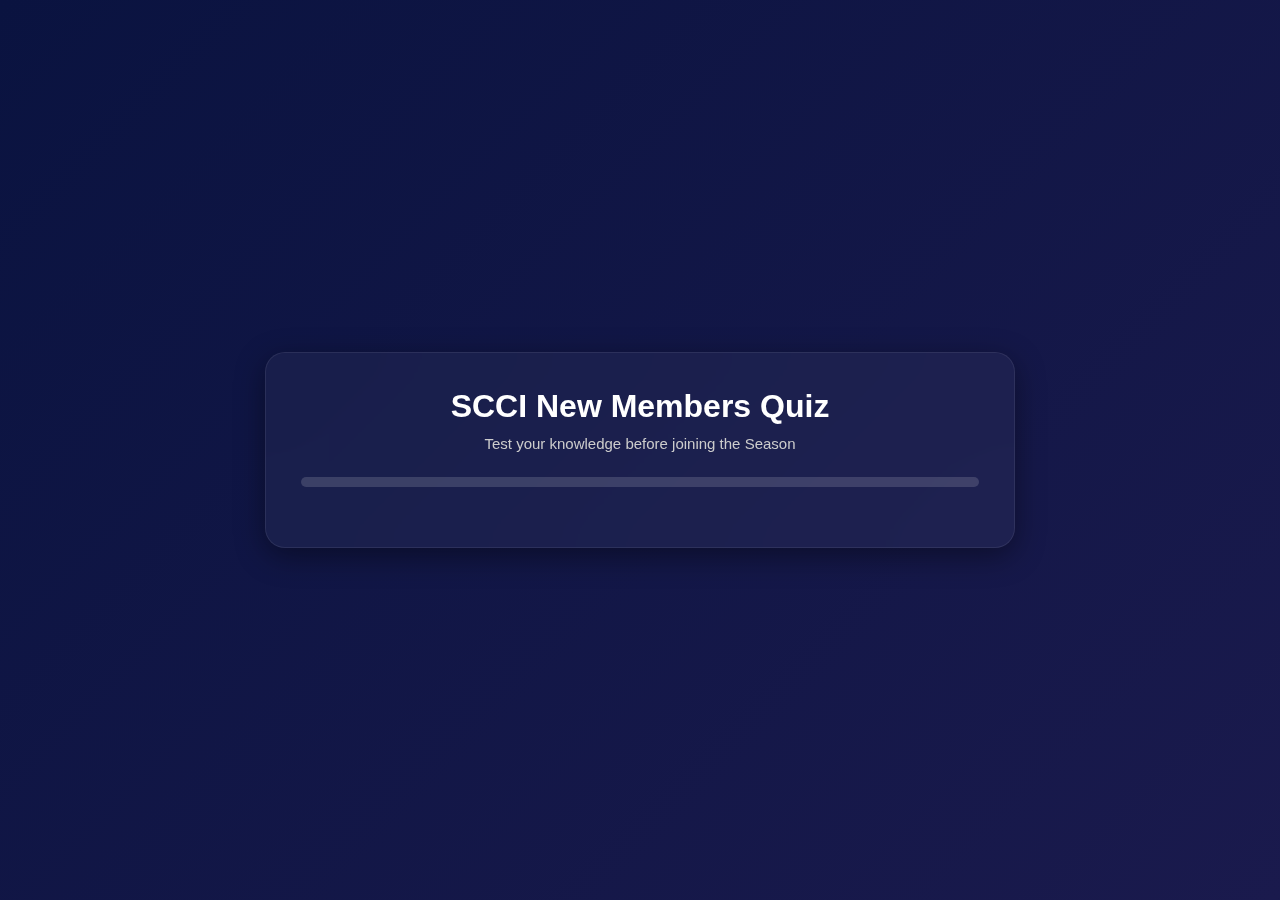
<file: Quiz.html>
<!DOCTYPE html>
<html lang="en">
<head>
  <meta charset="UTF-8">
  <meta name="viewport" content="width=device-width, initial-scale=1.0">
  <meta http-equiv="X-UA-Compatible" content="ie=edge">
  <meta name="description" content="SCCI Quiz">
  <meta name="keywords" content="SCCI Quiz">
  <meta name="robots" content="index, follow">
  <meta name="author" content="Mahmoud Mohamed">
  <!-- Favicon -->
  <link rel="icon" href="images/logo/logo.png">
  <title>SCCI Quiz</title>
  <link rel="stylesheet" href="css/style.css">
</head>
<body>

<div class="container">

  <h1>SCCI New Members Quiz</h1>
  <p class="subtitle">Test your knowledge before joining the Season</p>

  <div id="progress">
    <div id="progressBar"></div>
  </div>

  <div id="quizBox"></div>

  <button id="nextBtn" class="submitBtn hidden">Next Question</button>

  <div id="resultBox" class="hidden"></div>

</div>

<script src="js/main.js"></script>

</body>
</html>
</file>
<file: css/style.css>
* {
  margin: 0;
  padding: 0;
  box-sizing: border-box;
  font-family: 'Segoe UI', sans-serif;
}

body {
  background: linear-gradient(135deg, #0a1340, #1a1a4d);
  min-height: 100vh;
  display: flex;
  justify-content: center;
  align-items: center;
  padding: 20px;
}

/* MAIN CARD */
.container {
  width: 100%;
  max-width: 750px;
  background: rgba(255, 255, 255, 0.04);
  backdrop-filter: blur(25px);
  padding: 35px;
  border-radius: 20px;
  box-shadow: 0 8px 30px rgba(0, 0, 0, 0.4);
  animation: fadeIn 0.8s ease-out;
  border: 1px solid rgba(255, 255, 255, 0.08);
}

@keyframes fadeIn {
  from {
    opacity: 0;
    transform: translateY(20px);
  }

  to {
    opacity: 1;
    transform: translateY(0);
  }
}

h1 {
  text-align: center;
  margin-bottom: 10px;
  font-size: 32px;
  color: #fff;
}

.subtitle {
  text-align: center;
  font-size: 15px;
  margin-bottom: 25px;
  color: #ccc;
}

/* PROGRESS BAR */
#progress {
  width: 100%;
  height: 10px;
  background: rgba(255, 255, 255, 0.15);
  border-radius: 20px;
  margin-bottom: 25px;
}

#progressBar {
  height: 100%;
  width: 0%;
  background: #c41e3a;
  border-radius: 20px;
  transition: 0.4s;
}

/* TIMER */
#timerBox {
  display: flex;
  justify-content: center;
  margin-bottom: 25px;
  position: relative;
}

.timer-container {
  position: relative;
  width: 80px;
  height: 80px;
}

.timer-ring {
  transform: rotate(-90deg);
}

.timer-ring-circle-progress {
  stroke-dasharray: 226;
  /* 2 * PI * r (36) */
  stroke-dashoffset: 0;
  transition: 1s linear;
  stroke-linecap: round;
}

#timerText {
  position: absolute;
  top: 50%;
  left: 50%;
  transform: translate(-50%, -50%);
  color: #fff;
  font-weight: 700;
  font-size: 20px;
}

.time-up-text {
  color: #e74c3c !important;
}

/* QUESTION BOX */
.question {
  background: rgba(255, 255, 255, 0.05);
  padding: 18px;
  border-radius: 14px;
  margin-bottom: 18px;
  border-left: 4px solid #c41e3a;
  transition: 0.25s;
}

.question:hover {
  transform: scale(1.02);
  background: rgba(255, 255, 255, 0.08);
}

.question h3 {
  margin-bottom: 12px;
  color: #fff;
  font-size: 18px;
}

.option {
  display: block;
  margin-bottom: 12px;
  color: #ddd;
  cursor: pointer;
  font-size: 15px;
  transition: 0.2s;
  padding: 8px;
  border-radius: 8px;
}

.option:hover {
  color: #fff;
  background: rgba(255, 255, 255, 0.07);
}

.correct {
  background: rgba(39, 174, 96, 0.25) !important;
  border-left: 4px solid #27ae60;
}

.wrong {
  background: rgba(231, 76, 60, 0.25) !important;
  border-left: 4px solid #e74c3c;
}

/* BUTTON */
.submitBtn {
  width: 100%;
  padding: 15px;
  background: #c41e3a;
  border: none;
  border-radius: 10px;
  color: #fff;
  cursor: pointer;
  font-size: 18px;
  font-weight: 600;
  letter-spacing: 0.5px;
  margin-top: 10px;
  transition: 0.3s;
}

.submitBtn:hover {
  background: #b91d34;
  transform: scale(1.03);
}

/* RESULTS */
#resultBox {
  margin-top: 25px;
  background: rgba(255, 255, 255, 0.07);
  padding: 20px;
  border-radius: 14px;
  border-left: 4px solid #2a3a6b;
  animation: fadeIn 0.6s ease-out;
}

#resultBox h2 {
  font-size: 24px;
  margin-bottom: 10px;
  color: #fff;
}

#resultBox p {
  color: #ccc;
  font-size: 16px;
}

.hidden {
  display: none;
}

/* FORM STYLES */
.form-group {
  margin-bottom: 20px;
}

.form-group label {
  display: block;
  margin-bottom: 8px;
  color: #ddd;
  font-weight: 500;
}

input[type="text"],
select {
  width: 100%;
  padding: 12px;
  background: rgba(255, 255, 255, 0.1);
  border: 1px solid rgba(255, 255, 255, 0.2);
  border-radius: 8px;
  color: #fff;
  font-size: 16px;
  outline: none;
  transition: 0.3s;
}

input[type="text"]:focus,
select:focus {
  border-color: #c41e3a;
  background: rgba(255, 255, 255, 0.15);
}

select option {
  background: #1a1a4d;
  color: #fff;
}

.option-input {
  margin-bottom: 10px;
}

/* ADMIN LIST */
.question-item {
  background: rgba(255, 255, 255, 0.05);
  padding: 15px;
  border-radius: 10px;
  margin-bottom: 15px;
  display: flex;
  justify-content: space-between;
  align-items: start;
  border-left: 3px solid #ccc;
}

.q-content {
  color: #fff;
}

.delete-btn {
  background: rgba(231, 76, 60, 0.2);
  color: #e74c3c;
  border: none;
  width: 30px;
  height: 30px;
  border-radius: 50%;
  cursor: pointer;
  font-size: 18px;
  display: flex;
  align-items: center;
  justify-content: center;
  transition: 0.2s;
}

.delete-btn:hover {
  background: #e74c3c;
  color: #fff;
}

.secondary-btn {
  background: transparent;
  border: 1px solid rgba(255, 255, 255, 0.3);
  color: #ddd;
  padding: 8px 15px;
  border-radius: 6px;
  cursor: pointer;
  font-size: 14px;
}

.secondary-btn:hover {
  background: rgba(255, 255, 255, 0.1);
  color: #fff;
}

.warning-btn {
  border-color: #e74c3c;
  color: #e74c3c;
}

.warning-btn:hover {
  background: #e74c3c;
  color: #fff;
}

/* ADMIN LINK IN QUIZ */
.admin-link {
  color: rgba(255, 255, 255, 0.4);
  text-decoration: none;
  font-size: 13px;
  transition: 0.3s;
  border-bottom: 1px dashed rgba(255, 255, 255, 0.2);
  padding-bottom: 2px;
}

.admin-link:hover {
  color: #fff;
  border-bottom-color: #fff;
}

/* Auth Styles */
.login-overlay {
  position: fixed;
  top: 0;
  left: 0;
  width: 100%;
  height: 100%;
  background: rgba(0, 0, 0, 0.85);
  display: flex;
  justify-content: center;
  align-items: center;
  z-index: 1000;
}

.hidden {
  display: none !important;
}

.login-box {
  background: #2c3e50;
  padding: 30px;
  border-radius: 10px;
  text-align: center;
  border: 1px solid rgba(255, 255, 255, 0.1);
}

.login-box h2 {
  color: #fff;
  margin-bottom: 20px;
}

.login-box input {
  width: 100%;
  padding: 10px;
  margin: 5px 0;
  border: none;
  border-radius: 5px;
}
</file>
